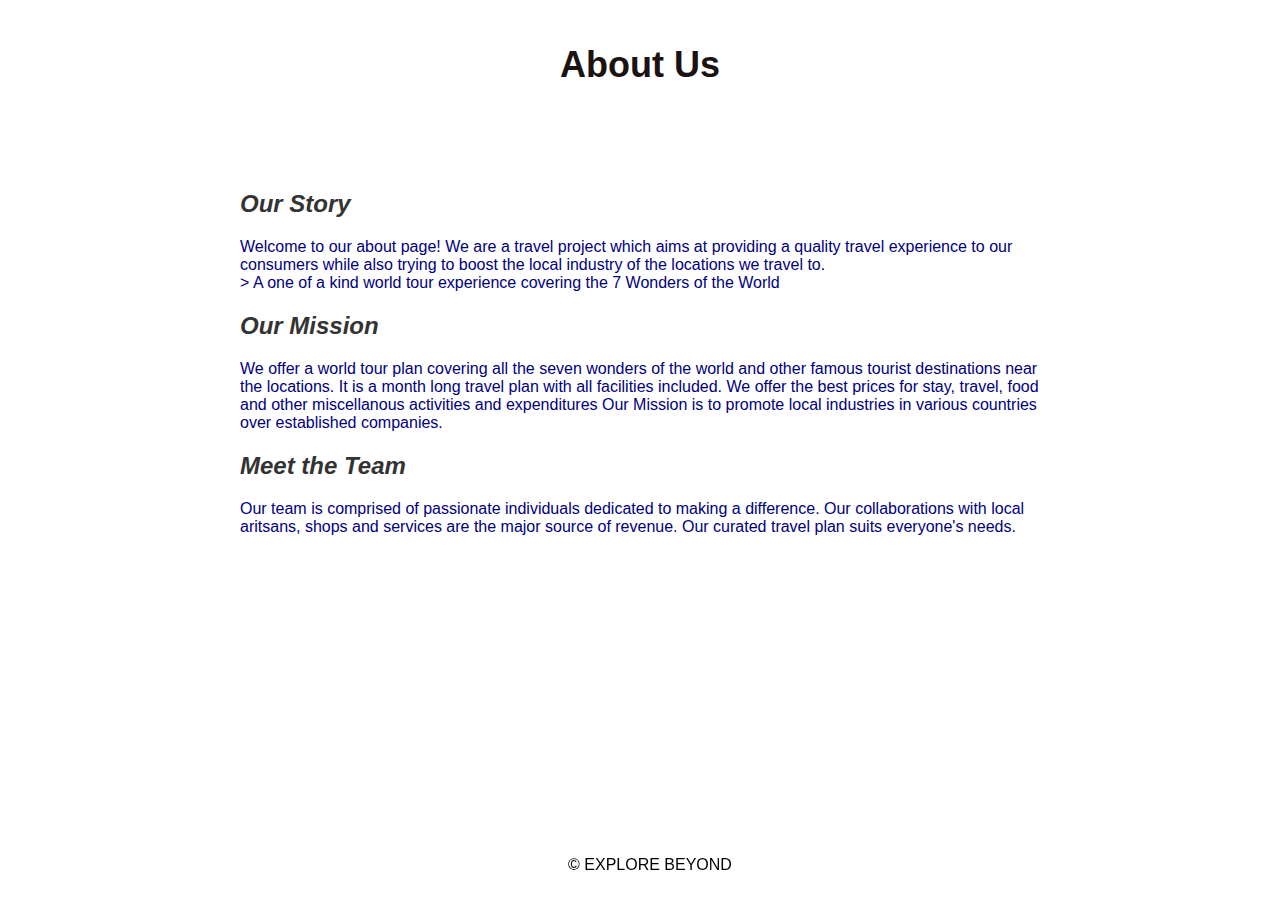
<file: travel-website/about-travel.html>
<!DOCTYPE html>
<html lang="en">
<head>
  <meta charset="UTF-8">
  <meta name="viewport" content="width=device-width, initial-scale=1.0">
  <link rel="stylesheet" href="about-travel.css">
  <title>About Us</title>
</head>
<body>

  <header>
    <h1>About Us</h1>
  </header>

  <section class="main-content">
    <article>
      <h2>Our Story</h2>
      <p>
        Welcome to our about page! We are a travel project which aims at providing a quality travel experience to our consumers while also trying to boost the local industry of the locations we travel to.
        <br>
        > A one of a kind world tour experience covering the 7 Wonders of the World
      </p>
    </article>

    <article>
      <h2>Our Mission</h2>
      <p>
        We offer a world tour plan covering all the seven wonders of the world and other famous tourist destinations near the locations.
        It is a month long travel plan with all facilities included. 
        We offer the best prices for stay, travel, food and other miscellanous activities and expenditures 
        Our Mission is to promote local industries in various countries over established companies.

    </p>
    </article>

    <article>
      <h2>Meet the Team</h2>
      <p>
        Our team is comprised of passionate individuals dedicated to making a difference. Our collaborations with local aritsans, shops and services are the major source of revenue. 
        Our curated travel plan suits everyone's needs.
      </p>
    </article>
  </section>

  <footer>
    <p>&copy; EXPLORE BEYOND</p>
  </footer>

</body>             
</html>
</file>
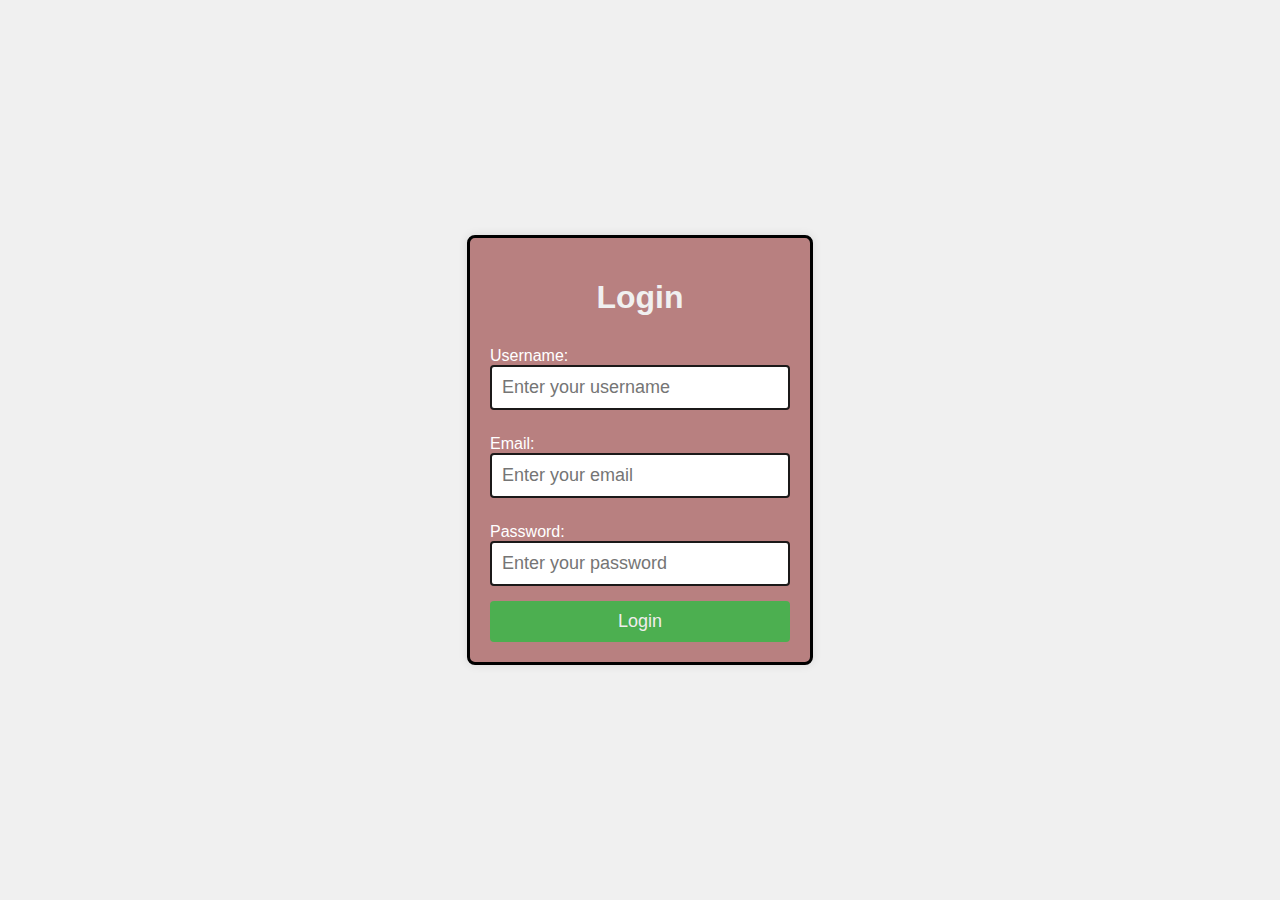
<file: travel-website/login-travel.html>
<!DOCTYPE html>
<html lang="en">
<head>
  <meta charset="UTF-8">
  <meta name="viewport" content="width=device-width, initial-scale=1.0">
  <link rel="stylesheet" href="login-travel.css">
  <title>Login</title>
</head>
<body>

  <div class="login-container">
    <form class="login-form">
      <h1>Login</h1>

      <label for="username">Username:</label>
      <input type="text" id="username" name="username" placeholder="Enter your username" required>

      <label for="email">Email:</label>
      <input type="email" id="email" name="email" placeholder="Enter your email" required>

      <label for="password">Password:</label>
      <input type="password" id="password" name="password" placeholder="Enter your password" required>

      <button type="submit">Login</button>
    </form>
  </div>

</body>
</html>
</file>
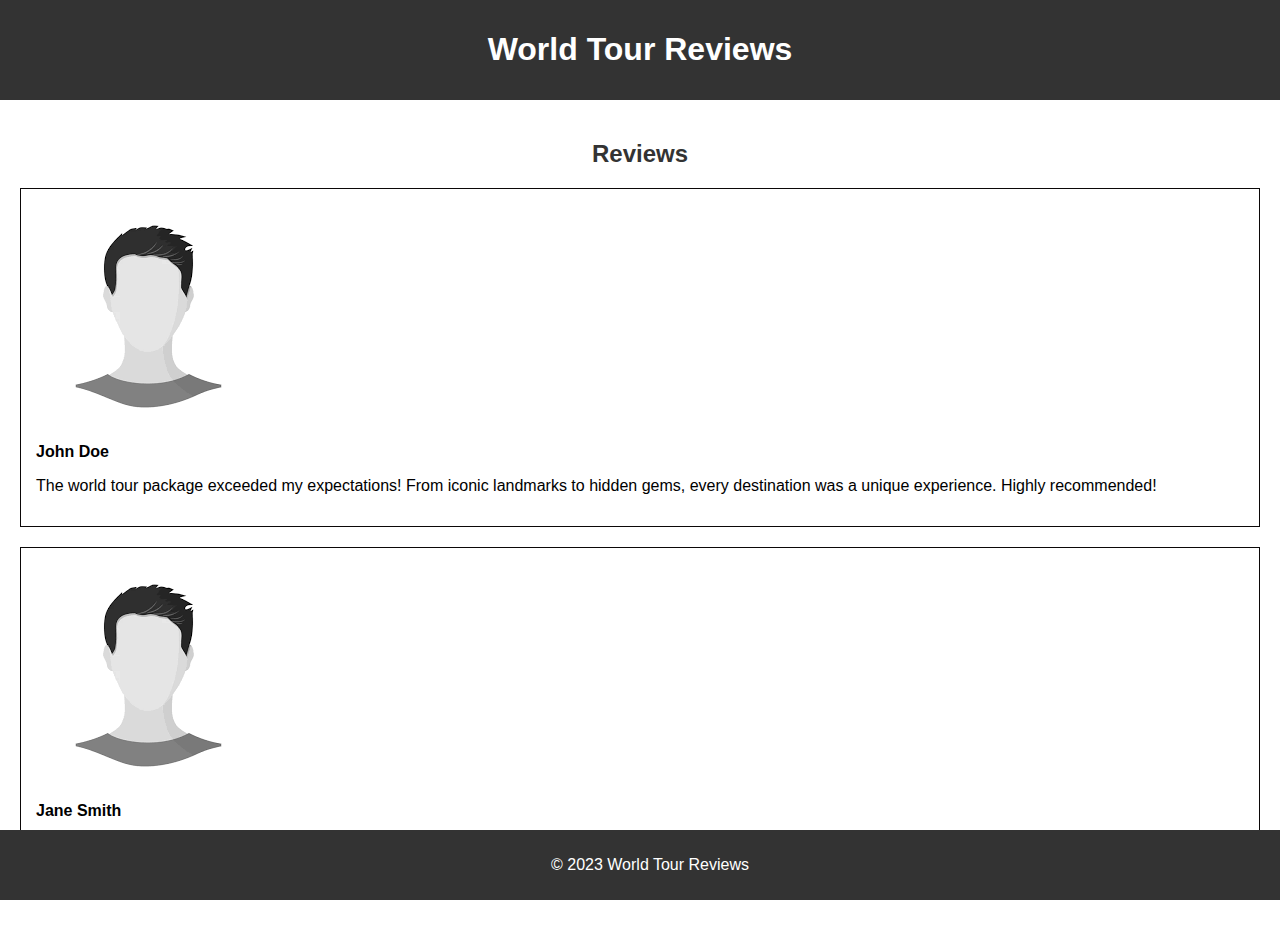
<file: travel-website/review.html>
<!DOCTYPE html>
<html lang="en">
<head>
    <meta charset="UTF-8">
    <meta name="viewport" content="width=device-width, initial-scale=1.0">
    <link rel="stylesheet" href="review.css">
    <title>World Tour Reviews</title>
</head>
<body>
    <header>
        <h1>World Tour Reviews</h1>
    </header>
    <section class="main-content">
        <article>
            <h2>Reviews</h2>
            <div class="review">
                <img src="[data-uri]" alt="User 1">
                <p class="user-name">John Doe</p>
                <p class="review-text">The world tour package exceeded my expectations! From iconic landmarks to hidden gems, every destination was a unique experience. Highly recommended!</p>
            </div>
            <div class="review">
                <img src="[data-uri]" alt="User 2">
                <p class="user-name">Jane Smith</p>
                <p class="review-text">This was the trip of a lifetime. The itinerary was well-planned, and the tour guides were knowledgeable. I can't wait to book another adventure with this travel company!</p>
            </div>
        </article>
    </section>
    <footer>
        <p>&copy; 2023 World Tour Reviews</p>
    </footer>
</body>
</html>
</file>
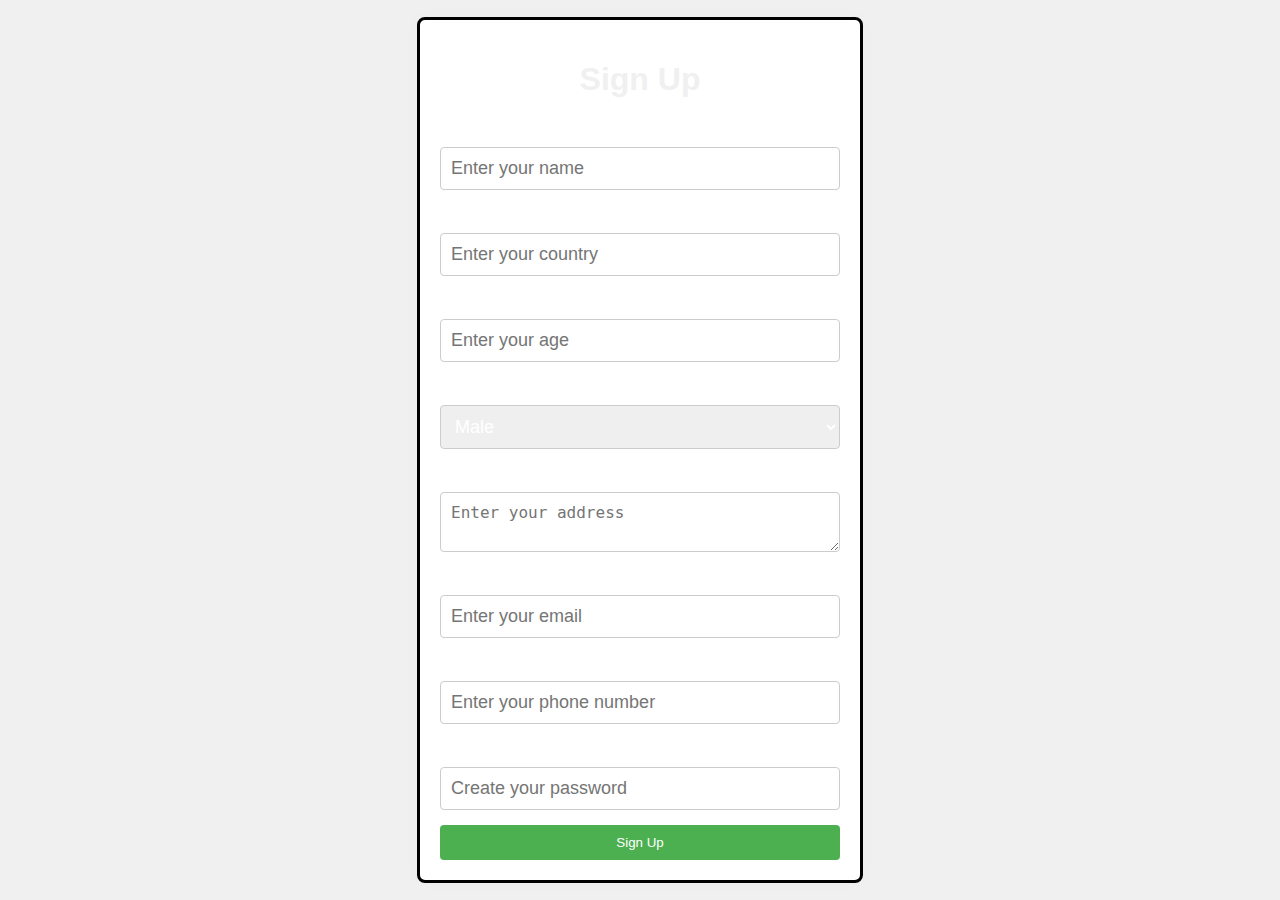
<file: travel-website/signup-travel.html>
<!DOCTYPE html>
<html lang="en">
<head>
  <meta charset="UTF-8">
  <meta name="viewport" content="width=device-width, initial-scale=1.0">
  <link rel="stylesheet" href="signup-travel.css">
  <title>Sign Up</title>
</head>
<body>

  <div class="signup-container">
    <form class="signup-form">
      <h1>Sign Up</h1>

      <label for="name">Name:</label>
      <input type="text" id="name" name="name" placeholder="Enter your name" required>

      <label for="country">Country of Residence:</label>
      <input type="text" id="country" name="country" placeholder="Enter your country" required>

      <label for="age">Age:</label>
      <input type="number" id="age" name="age" placeholder="Enter your age" required>

      <label for="gender">Gender:</label>
      <select id="gender" name="gender" required>
        <option value="male">Male</option>
        <option value="female">Female</option>
        <option value="other">Other</option>
      </select>

      <label for="address">Address:</label>
      <textarea id="address" name="address" placeholder="Enter your address" required></textarea>

      <label for="email">E-mail:</label>
      <input type="email" id="email" name="email" placeholder="Enter your email" required>

      <label for="phone">Phone Number:</label>
      <input type="tel" id="phone" name="phone" placeholder="Enter your phone number" required>

      <label for="password">Create Password:</label>
      <input type="password" id="password" name="password" placeholder="Create your password" required>

      <button type="submit">Sign Up</button>
    </form>
  </div>

</body>
</html>
</file>
<file: travel-website/about-travel.css>
body {
    font-family: Arial, sans-serif;
    margin: 0;
    padding: 0;
    
  }
  
  header {
    color: #1b1212;
    background-image: url("https://media.istockphoto.com/id/1419117748/photo/old-wall-texture-cement-dirty-gray-with-black-background-abstract-grey-and-silver-color.webp?b=1&s=170667a&w=0&k=20&c=KI-m7WiMl2YDY5nSyAxxsta5ZPwjY1x6WwSCRdZq-VA=");

    text-align: center;
    padding: 20px;
    font-size: large;
  }
  
  .main-content {
    max-width: 800px;
    margin: 20px auto;
    padding: 20px;
  }
  
  article {
    margin-bottom: 20px;
    color: navy;

  }
  
  article h2 {
    color: #333;
    font-style: oblique;
  }
  
  footer {
    color: #030303;
    background-image: url("https://media.istockphoto.com/id/1419117748/photo/old-wall-texture-cement-dirty-gray-with-black-background-abstract-grey-and-silver-color.webp?b=1&s=170667a&w=0&k=20&c=KI-m7WiMl2YDY5nSyAxxsta5ZPwjY1x6WwSCRdZq-VA=");

    text-align: center;
    padding: 10px;
    position: fixed;
    bottom: 0;
    width: 100%;
  }
</file>
<file: travel-website/login-travel.css>
*{ 
    background-image: url("https://images.pexels.com/photos/1921336/pexels-photo-1921336.jpeg?auto=compress&cs=tinysrgb&dpr=1&w=500");

}
body {
    font-family: Arial, sans-serif;
        background-image: url("https://media.istockphoto.com/id/1419117748/photo/old-wall-texture-cement-dirty-gray-with-black-background-abstract-grey-and-silver-color.webp?b=1&s=170667a&w=0&k=20&c=KI-m7WiMl2YDY5nSyAxxsta5ZPwjY1x6WwSCRdZq-VA=");

    margin: 0;
    padding: 0;
    display: flex;
    align-items: center;
    justify-content: center;
    height: 100vh;
    background-color: #f0f0f0;
  }
  
  .login-container {
    background-color: #b88080;
    border: 3px solid black; 
    border-radius: 8px;
    box-shadow: 0 0 10px rgba(0, 0, 0, 0.1);
    padding: 20px;
    width: 300px;
  }
  
  .login-form {
    display: flex;
    flex-direction: column;
  }
  
  h1 {
    text-align: center;
    color: #f0f0f0;
  }
  
  label {
    margin-top: 10px;
    color: white;
  }
  
  input {
    color: rgb(241, 237, 237);
    padding: 10px;
    margin-bottom: 15px;
    font-size: large;
    border: 2px solid #1b1919;
    border-radius: 4px;
  }
  
  button {
    background-color: #4caf50;
    color: #f0eded;
    font-size: large;
    padding: 10px;
    border: none;
    border-radius: 4px;
    cursor: pointer;
  }
  
  button:hover {
    background-color: #45a049;
  }
</file>
<file: travel-website/review.css>
body {
    background-image: url("https://media.istockphoto.com/id/1419117748/photo/old-wall-texture-cement-dirty-gray-with-black-background-abstract-grey-and-silver-color.webp?b=1&s=170667a&w=0&k=20&c=KI-m7WiMl2YDY5nSyAxxsta5ZPwjY1x6WwSCRdZq-VA=");

    font-family: 'Arial', sans-serif;
    margin: 0;
    padding: 0;
}

header {
    background-image: url("https://images.pexels.com/photos/1921336/pexels-photo-1921336.jpeg?auto=compress&cs=tinysrgb&dpr=1&w=500");

    background-color: #333;
    color: #fff;
    padding: 10px;
    text-align: center;
}

.main-content {
    padding: 20px;
}

article {
    margin-bottom: 30px;
}

h2 {
    color: #333;
    text-align: center;
}

.review {
    border: 1px solid #0b0808;
    padding: 15px;
    margin-bottom: 20px;
}

img {
    max-width: 100%;
    height: auto;
    border-radius: 50%;
}

.user-name {
    font-weight: bold;
    margin-top: 10px;
}

.review-text {
    margin-top: 10px;
}

footer {
    
    background-image: url("https://images.pexels.com/photos/1921336/pexels-photo-1921336.jpeg?auto=compress&cs=tinysrgb&dpr=1&w=500");
    

    background-color: #333;
    color: #fff;
    text-align: center;
    padding: 10px;
    position: fixed;
    bottom: 0;
    width: 100%;
}
</file>
<file: travel-website/signup-travel.css>
*{ 
    background-image: url("https://images.pexels.com/photos/1921336/pexels-photo-1921336.jpeg?auto=compress&cs=tinysrgb&dpr=1&w=500");

}
body {
    font-family: Arial, sans-serif;
    margin: 0;
    padding: 0;
    background-image: url("https://media.istockphoto.com/id/1419117748/photo/old-wall-texture-cement-dirty-gray-with-black-background-abstract-grey-and-silver-color.webp?b=1&s=170667a&w=0&k=20&c=KI-m7WiMl2YDY5nSyAxxsta5ZPwjY1x6WwSCRdZq-VA=");

    display: flex;
    align-items: center;
    justify-content: center;
    height: 100vh;
    background-color: #f0f0f0;
  }
  
  .signup-container {
    background-color: #fff;
    border-radius: 8px;
    border: 3px solid black; 
    box-shadow: 0 0 10px rgba(222, 218, 218, 0.1);
    padding: 20px;
    width: 400px;
  }
  
  .signup-form {
    display: flex;
    flex-direction: column;
  }
  
  h1 {
    text-align: center;
    color: #f0f0f0;
  }
  
  label {
    margin-top: 10px;
    color: white;
  }
  
  input, select, textarea {
    padding: 10px;
    margin-bottom: 15px;
    color:#fff;
    font-size: large;
    border: 1px solid #ccc;
    border-radius: 4px;
  }
  
  button {
    background-color: #4caf50;
    color: #fff;
    padding: 10px;
    border: none;
    border-radius: 4px;
    cursor: pointer;
  }
  
  button:hover {
    background-color: #45a049;
  }
</file>
